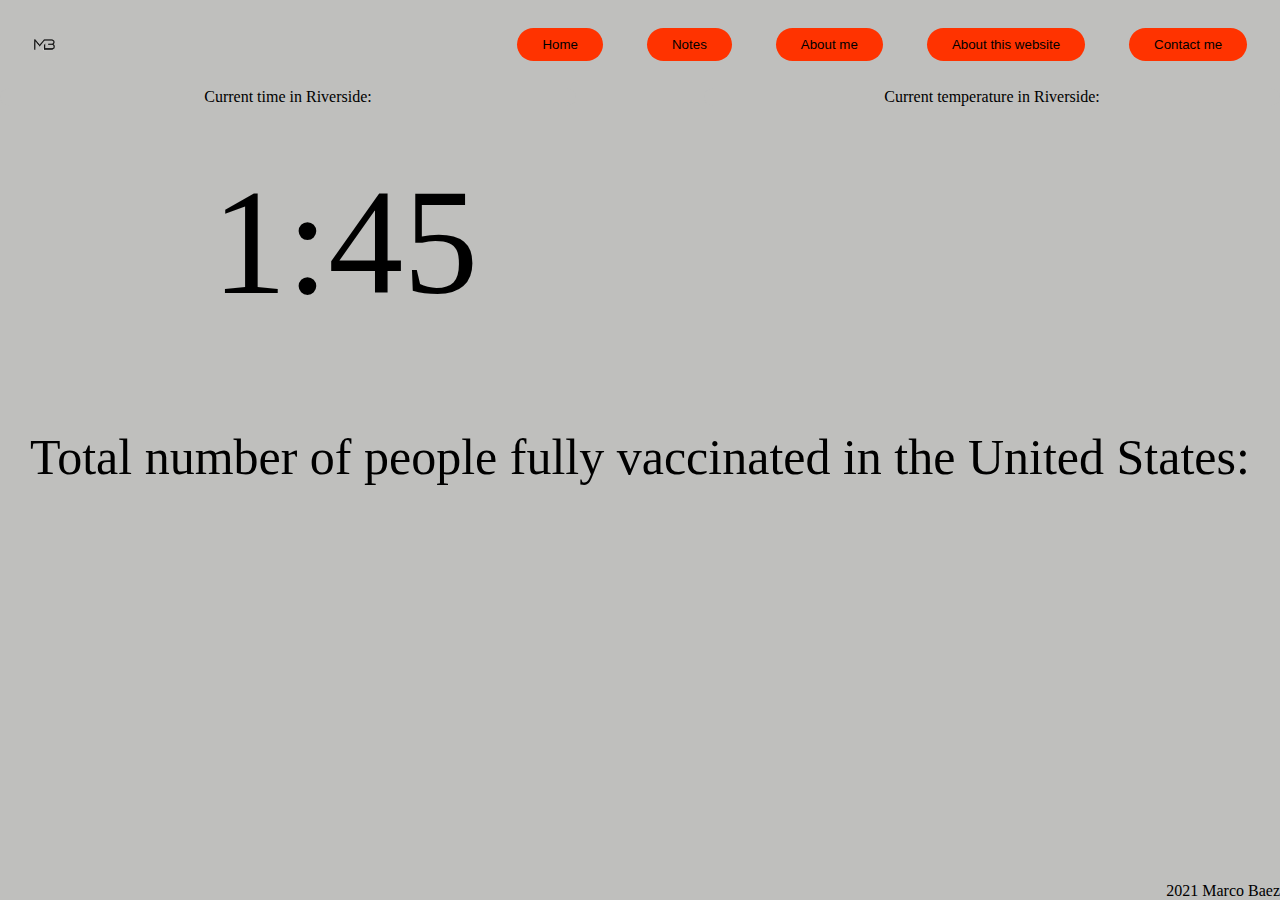
<file: index.html>
<!DOCTYPE html>
<html>
	<head>
		<title>Marco Baez's Webpage</title>
		<link rel="stylesheet" type="text/css" href="main.css">
	</head>

	<body>
	<header>
		<img class="logo "src="logo.png" alt="logo">
		<nav>
		<ul>
			<li><a href="index.html"> <button>Home</button></a></li>
			<li><a href="notes.html"> <button>Notes</button></a></li>
			<li><a href="page2.html"> <button>About me</button></a></li>
			<li><a href="page3.html"> <button>About this website</button></a></li>
			<li><a href="page4.html"><button>Contact me</button></a></li>
		</ul>
		</nav>
	</header>

<div class="float-container">

  <div class="float-child">
    <div class="green">Current time in Riverside: </div>
  </div>

  <div class="float-child3">
    <div class="blue"></div>
  </div>
  
  <div class="float-child2">
    <div class="blue">Current temperature in Riverside: </div>
  </div>
</div>

<div class="split">
	<div class=time>
	<script type="text/javascript">
		var dayvar = new Date();
		var hours = dayvar.getHours();
		var mins = dayvar.getMinutes();
		if(mins<10){mins='0'+mins;}
		var totaltime = hours+":"+mins;
		document.write(totaltime);
	</script>
	</div>

	<div class="temp">
		<div class="intro">
		</div>
		<p>
		<span id="tempid"></span>
		</p>
		<script>
			//var temper;
			const apiurl = 'https://api.openweathermap.org/data/2.5/weather?q=riverside&units=imperial&appid=9903b467d990dab45a13ee85577119db';
			async function getTemp(){
			const response = await fetch(apiurl);
				const data = await response.json();
				const temper = data.main.temp;
				document.getElementById('tempid').innerHTML=temper + "°F" ;
				//console.log(data);
			}

				getTemp();
		</script>
	</div>
</div>

<div class="covidtitle">
	Total number of people fully vaccinated in the United States:
</div>

<div class="covid">
	<p>
		<span id="covidid"></span>
	</p>
	<script type="text/javascript">
		const covidurl = 'https://covid-api.mmediagroup.fr/v1/vaccines?country=United%20States';
		async function getVaccines(){
			const response = await fetch(covidurl);
			const coviddata = await response.json();
			const tempcovid = coviddata.All.people_vaccinated;
			document.getElementById('covidid').innerHTML=tempcovid.toLocaleString();
			//console.log(coviddata);
		}
		getVaccines();
	</script>
</div>

	<footer>
		2021 Marco Baez 
	</footer>
	</body>

</html>
</file>
<file: main.css>
*{
	box-sizing: border-box; 
	margin: 0;
	padding: 0;
	/*background-color: #24252A*/
	background-color: #BFBFBD
}
header{
	display: flex;
	justify-content: space-between;
	align-items: center;
	padding: 1% 1%;
}

.logo{
	width: 5%;
	height: auto;
}

div{
	display: flex;
	justify-content: center;
	align-items: center;
	height: center;
}

.movie{
	padding: 50px;
	width: 60%;
	height: auto;
}

nav ul{
	list-style: none;
}

nav ul li{
	display: inline-block;
	padding: 0px 20px;


}

nav ul li a{
	transition: all 0.3s ease 0s;
}

nav ul li a:hoover{
	color: red;
}

button{
	padding: 9px 25px;
	background-color: rgb(255, 51, 0); 
	border: none;
	border-radius: 50px;
}

footer{ 
	position: fixed;
	bottom:0;
	right: 0;
	text-align: right;
}

.sub{
	width: 100%;
	padding: 0px 50px 50px 50px;
	background-color: black;
}

.fh{
	width: 50%;
	float: left;
	background-color: red;
}

.sh{
	margin-left: 50%;
	align-items: left;
	background-color: green;

}


.cont{
	width: 100%;
	padding: 0px 50px 50px 50px;
}

.text{
/*	width: 50%;
	float:left;*/
}

.text2{
	margin-left: 50%;
	align-items: left;
}

.float-container {
    padding: 0px;
    
}

.float-child {
    width: 45%;
    float: left;
    padding: 0px;
    border: none;
    border-radius: 25px
}  


.float-child3 {
    width: 10%;
    float: left;
    padding: 0px;
    border: none;
    border-radius: 25px
}  



.float-child2 {
    width: 45%;
    float: left;
    padding: 0px;
    border: none;
    border-radius: 25px
}  

.piccontainer {
    padding: 0px;
    
}

.picchild {
    width: 45%;
    height: auto;
}  


.picchild3 {
    width: 5%;
}  



.picchild2 {
    width: 45%;
    height: auto;
}

.mypic{
	padding-top: 50px;
	width: 65%;
	height: auto;
}

.ucrpic{
	padding-top: 50px;
	padding-bottom: 50px;
	width: 65%;
	height: auto;
}

.split{
	padding: 50px;
}

.time{
	width: 50%;
	float: left;
	font: times new roman;
	font-size: 150px;
	color: black;
}

.intro{
	font-size: 25px;
}

.temp{
	width: 50%;
	float: left;
	font: times new roman;
	font-size: 150px;
	color: black;
}

.topcontact{
	font-size: 150px;
	padding: 25px;
}

.covidtitle{
	padding-top: 50px;
	font-size: 50px;
	color: black;
}

.covid{
	font-size: 150px;
}

.aboutweb{
	text-align: center;
	padding-top: 200px;
	padding-left: 50px;
	padding-right: 50px;
	font-size: 25px;
	font: times new roman;
}

.gitlink{
		text-align: center;
	padding-top: 200px;
	padding-left: 50px;
	padding-right: 50px;
	font-size: 25px;
	font: times new roman;
}
/*.text{
	color: white;
	display: flex;
	width: 50%;
	justify-content: center;
	align-items: center;

}
</file>
